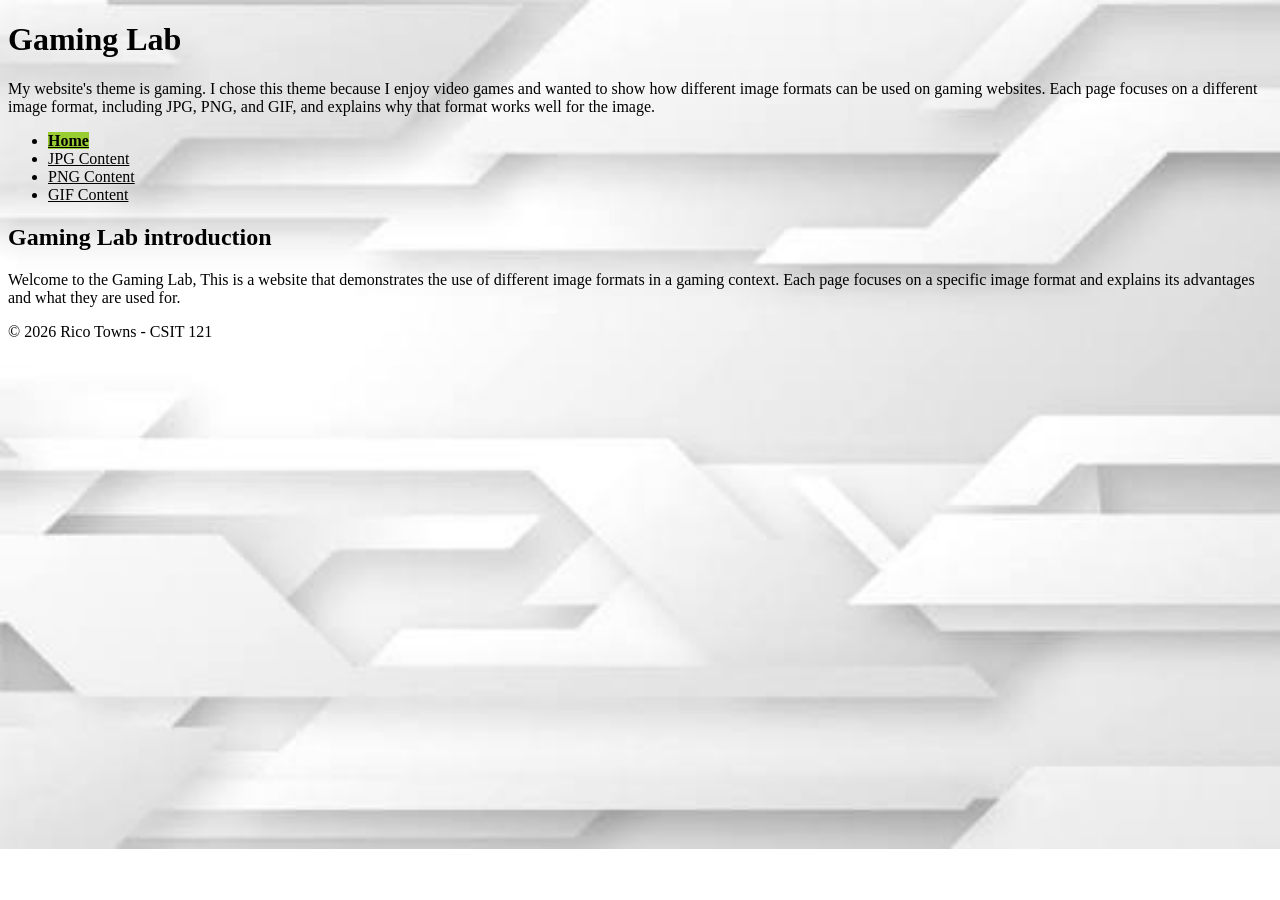
<file: lab04/index.html>
<!DOCTYPE html>
<html lang="en">

<head>
    <meta charset="UTF-8">
    <meta name="viewport" content="width=device-width, initial-scale=1.0">
    <title>Gaming Lab</title>
    <link rel="stylesheet" href="styles.css">
    <!-- your actual favicon.ico or favicon.svg -->
    <link rel="icon" href="images/favicon.ico" type="image/x-icon">
</head>

<body>
    <header>
        <h1>Gaming Lab</h1>
        <p>My website's theme is gaming. I chose this theme because I enjoy video games and wanted to show how different image formats can be used on gaming websites. Each page focuses on a different image format, including JPG, PNG, and GIF, and explains 
                why that format works well for the image. </p>
        <nav>
            <ul>
                <li><a href="index.html" class="current">Home</a></li>

                <li><a href="jpg.html">JPG Content</a></li> 

                <li><a href="png.html">PNG Content</a></li>

                <li><a href="gif.html">GIF Content</a></li>
            </ul>
        </nav>
    </header>

    <main>
        <section>

            <h2>Gaming Lab introduction</h2>

            <p>Welcome to the Gaming Lab, This is a website that demonstrates the use of different image formats in a gaming context. Each page focuses on a specific image format and explains
                 its advantages and what they are used for.</p>
        </section>
        
    </main>

    <footer>
        
        <p>&copy; 2026 Rico Towns - CSIT 121</p>

    </footer>

</body> 
</html>
</file>
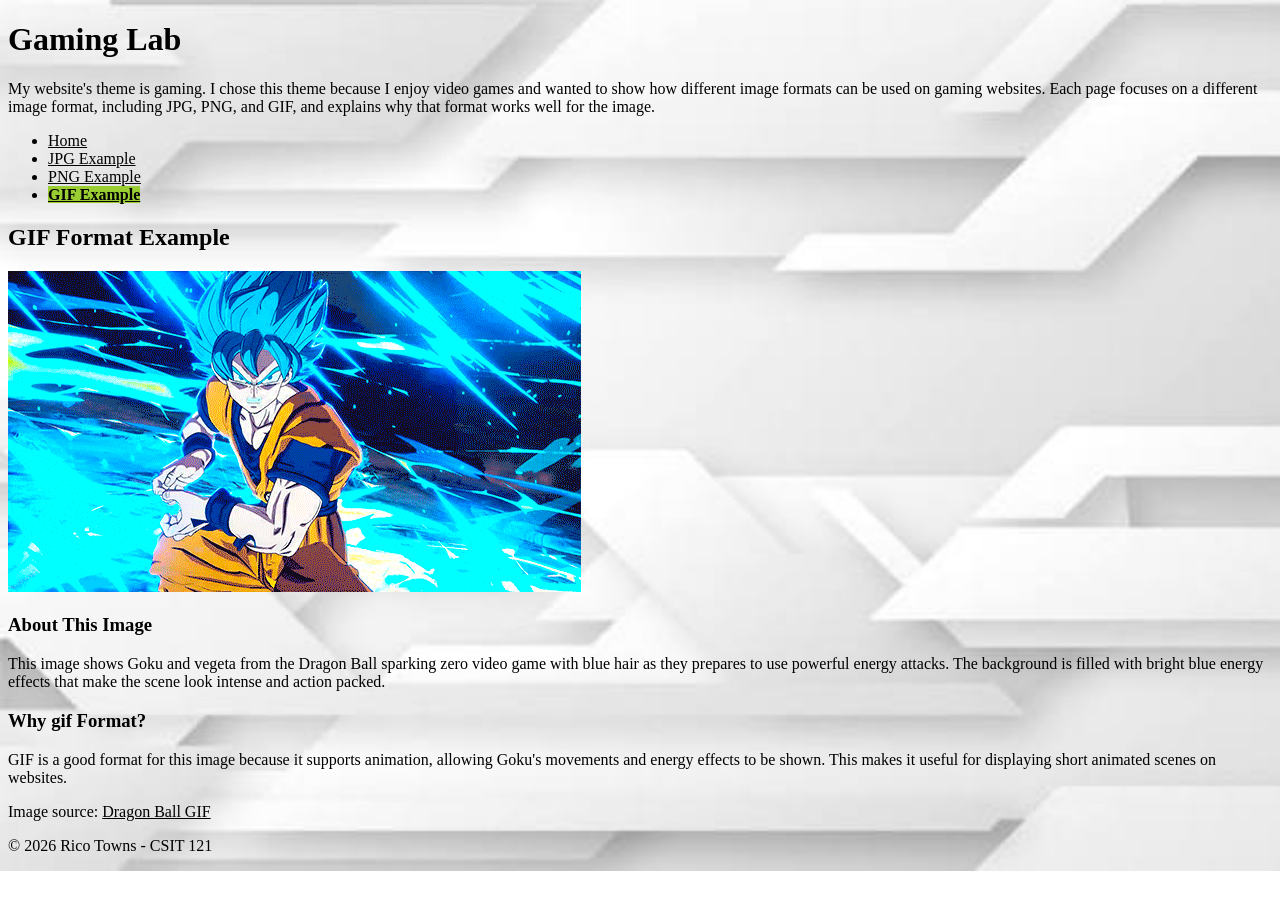
<file: lab04/gif.html>
<!DOCTYPE html>
<html lang="en">
<head>
    <meta charset="UTF-8">
    <meta name="viewport" content="width=device-width, initial-scale=1.0">
    <title>Gaming Lab</title>
    <link rel="stylesheet" href="styles.css">
    <!-- your actual favicon.ico or favicon.svg -->
    <link rel="icon" href="images/favicon.ico" type="image/x-icon">
</head>
<body>
    <header>
        <h1>Gaming Lab</h1>
        <p>My website's theme is gaming. I chose this theme because I enjoy video games and wanted to show how different image formats can be used on gaming websites. Each page focuses on a
             different image format, including JPG, PNG, and GIF, and explains why that format works well for the image. </p>

        <nav>

            <ul>
                <li><a href="index.html">Home</a></li>

                <li><a href="jpg.html" >JPG Example</a></li>

                <li><a href="png.html" >PNG Example</a></li>

                <li><a href="gif.html" class="current">GIF Example</a></li>
            </ul>

        </nav>
    </header>

     <main>
        <h2>GIF Format Example</h2>
        
        <!-- The actual image info -->
        <img src="images/Dragon Ball.gif" 
             alt="Gif of goku and vegeta in the video game sparking zero">
        
        <section>
            <h3>About This Image</h3>
            <p>This image shows Goku and vegeta from the Dragon Ball sparking zero video game with blue hair as they prepares to use powerful energy
                 attacks. The background is filled with bright blue energy effects that make the scene look intense
                and action packed. </p>
        </section>
        <section>
            <h3>Why gif Format?</h3>
            <p> GIF is a good format for this image because it supports animation, allowing Goku's
                 movements and energy effects to be shown. This makes it useful for displaying short
                 animated scenes on websites. </p>
        </section>
        
        <div>
            <p>Image source: <a href="https://giphy.com/gifs/bandainamco-dragon-ball-z-sparking-zero-dmFXUZ5up1T896HP8B" target="_blank">
              Dragon Ball GIF</a></p>

        </div>
    </main>
    
    <footer>
        <p>&copy; 2026 Rico Towns - CSIT 121</p>
    </footer>
</body>

</html>
</file>
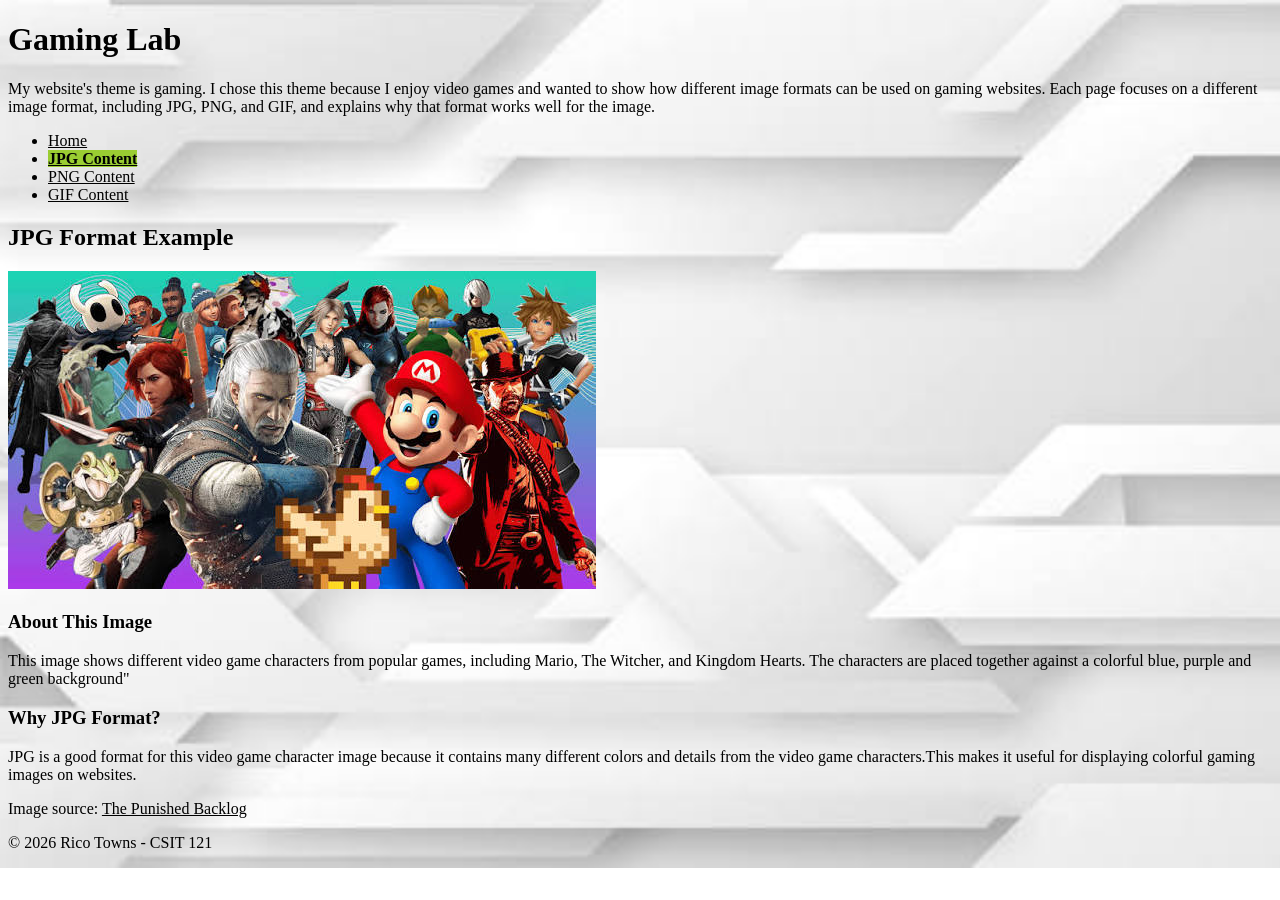
<file: lab04/jpg.html>
<!DOCTYPE html>
<html lang="en">

<head>
    <meta charset="UTF-8">
    <meta name="viewport" content="width=device-width, initial-scale=1.0">
    <title>Gaming Lab</title>
    <link rel="stylesheet" href="styles.css">
    <!-- your actual favicon.ico or favicon.svg -->
    <link rel="icon" href="images/favicon.ico" type="image/x-icon">
</head>

<body>
    <header>
        <h1>Gaming Lab</h1>
        <p>My website's theme is gaming. I chose this theme because I enjoy video games and wanted to show how different image formats can be used on gaming websites. Each page focuses on a different image format, including JPG, PNG, and GIF, and explains 
                why that format works well for the image. </p>
        <nav>
            <ul>
                <li><a href="index.html">Home</a></li>

                <li><a href="jpg.html" class="current"> JPG Content</a></li> 

                <li><a href="png.html">PNG Content</a></li>

                <li><a href="gif.html">GIF Content</a></li>
            </ul>
        </nav>
    </header>

    <main>
        <h2>JPG Format Example</h2>
        
        <!-- The actual image info -->
        <img src="images/Game Characters.jpeg" 
             alt="video game characters">
        
        <!-- Description section -->
        <section>
            <h3>About This Image</h3>
            <p>This image shows different video game characters from popular games, including Mario, The Witcher, and Kingdom Hearts. 
                The characters are placed together against a colorful blue, purple and green background"</p>
        </section>

        <section>
            <h3>Why JPG Format?</h3>
            <p>JPG is a good format for this video game character image because it contains many different colors and
                 details from the video game characters.This makes it useful for displaying colorful
                gaming images on websites.</p>
        </section>
        <div>
            <p>Image source: <a href="https://punishedbacklog.com/best-video-games-of-all-time/" target="_blank">
            The Punished Backlog</a></p>

        </div>

    </main>

    <footer>
        <p>&copy; 2026 Rico Towns - CSIT 121</p>
    </footer>

</body>
    
</html>
</file>
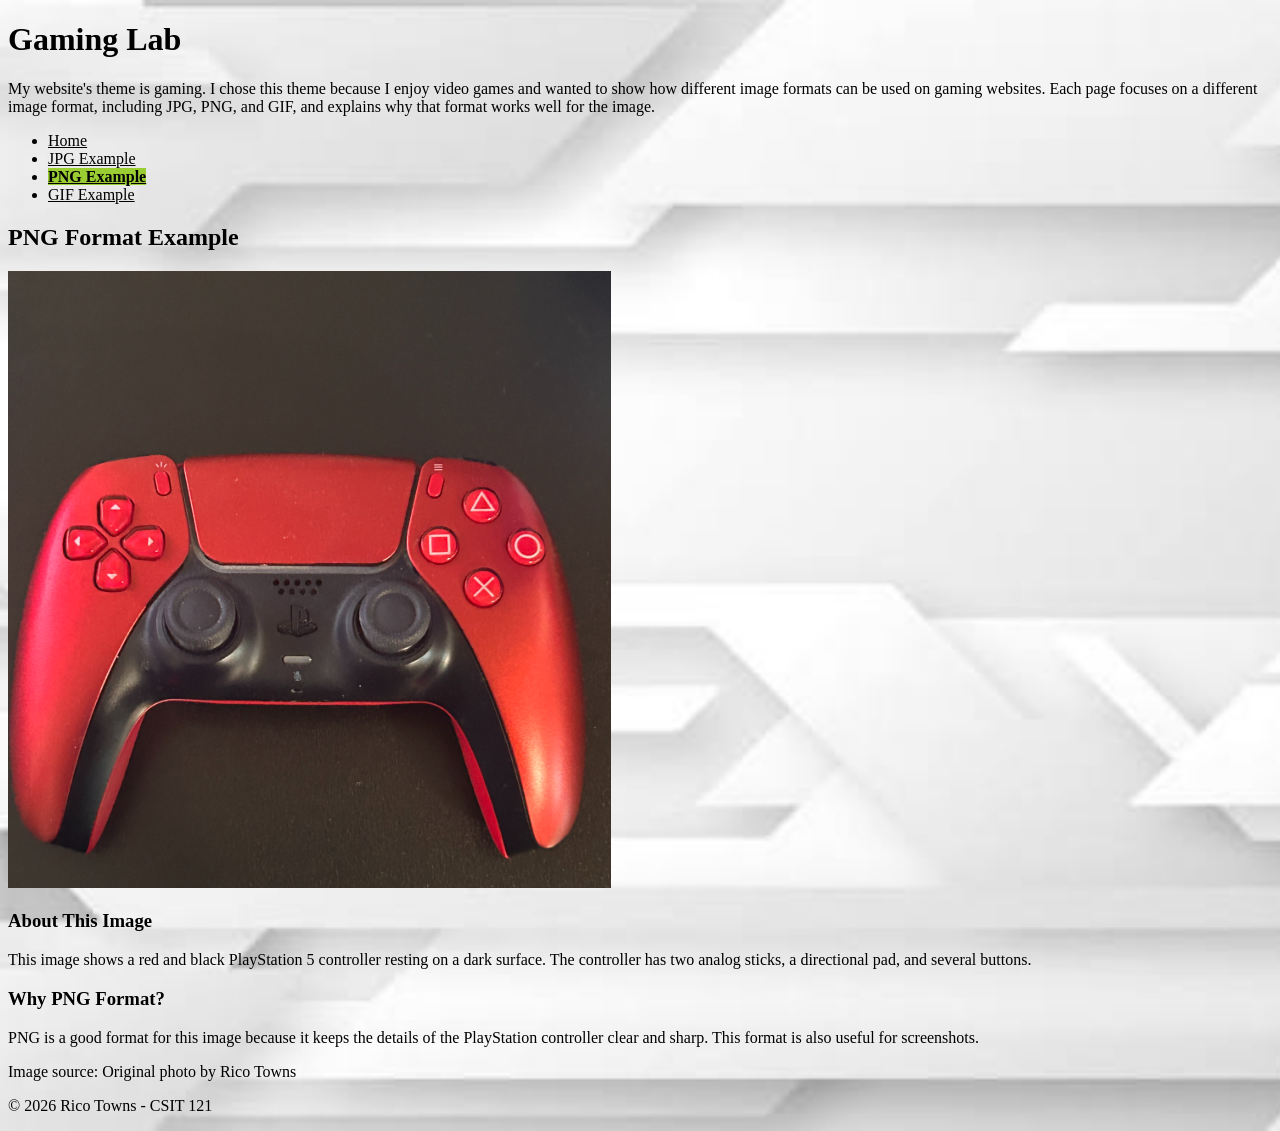
<file: lab04/png.html>
<!DOCTYPE html>
<html lang="en">
<head>
    <meta charset="UTF-8">
    <meta name="viewport" content="width=device-width, initial-scale=1.0">
    <title>Gaming Lab</title>
    <link rel="stylesheet" href="styles.css">
    <!-- your actual favicon.ico or favicon.svg -->
    <link rel="icon" href="images/favicon.ico" type="image/x-icon">
</head>
<body>
    <header>
        <h1>Gaming Lab</h1>
        <p>My website's theme is gaming. I chose this theme because I enjoy video games and wanted to show how different image formats can be used on gaming websites. Each page focuses on a
             different image format, including JPG, PNG, and GIF, and explains why that format works well for the image. </p>

        <nav>

            <ul>
                <li><a href="index.html">Home</a></li>

                <li><a href="jpg.html" >JPG Example</a></li>

                <li><a href="png.html" class="current">PNG Example</a></li>

                <li><a href="gif.html">GIF Example</a></li>
            </ul>

        </nav>
    </header>

    <main>
        <h2>PNG Format Example</h2>
        
        <!-- The actual image info -->
        <img src="images/Original photo.png" 
             alt="Red PS5Controller">
        
        <section>
            <h3>About This Image</h3>
            <p>This image shows a red and black PlayStation 5 controller resting on a dark surface. 
                The controller has two analog sticks, a directional pad, and several buttons.</p>
        </section>
        <section>
            <h3>Why PNG Format?</h3>
            <p> PNG is a good format for this image because it keeps 
                the details of the PlayStation controller clear and sharp. 
                This format is also useful for screenshots. </p>
        </section>
        
        <!-- Image source/credit -->
        <div>
            <p>Image source: Original photo by Rico Towns</p>

        </div>
    </main>
    
    <footer>
        <p>&copy; 2026 Rico Towns - CSIT 121</p>
    </footer>
</body>

</html>
</file>
<file: lab04/styles.css>
body {

background-image: url('images/White background.jpeg');
background-repeat: no-repeat;
background-size:cover;
font-size: 16px;
color: black;
/* or use background-repeat: repeat; for a pattern */
}

a {
background-repeat: no-repeat;
font-size: 16px;
color: black;
/* or use background-repeat: repeat; for a pattern */
}

.current {
font-weight: bold;
background-color:yellowgreen;
/* or use a different text color, underline, etc. */
}
</file>
